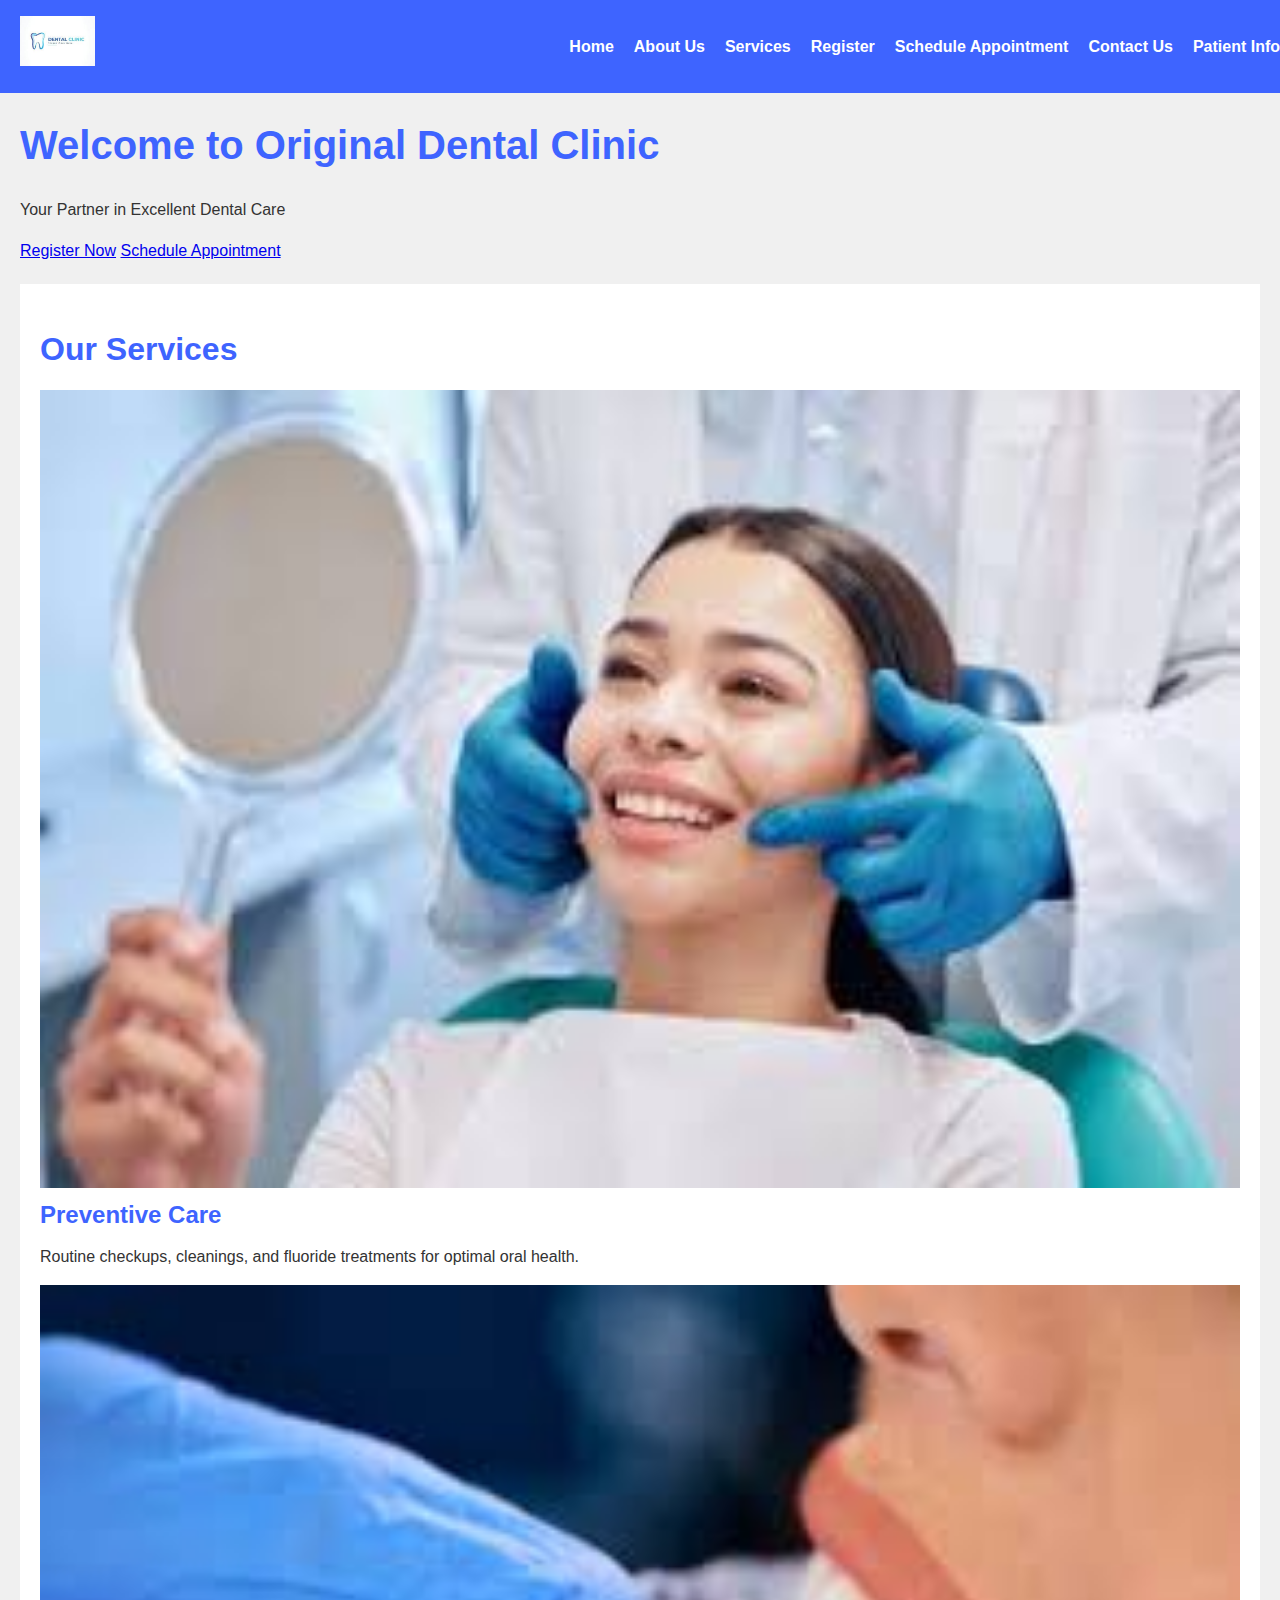
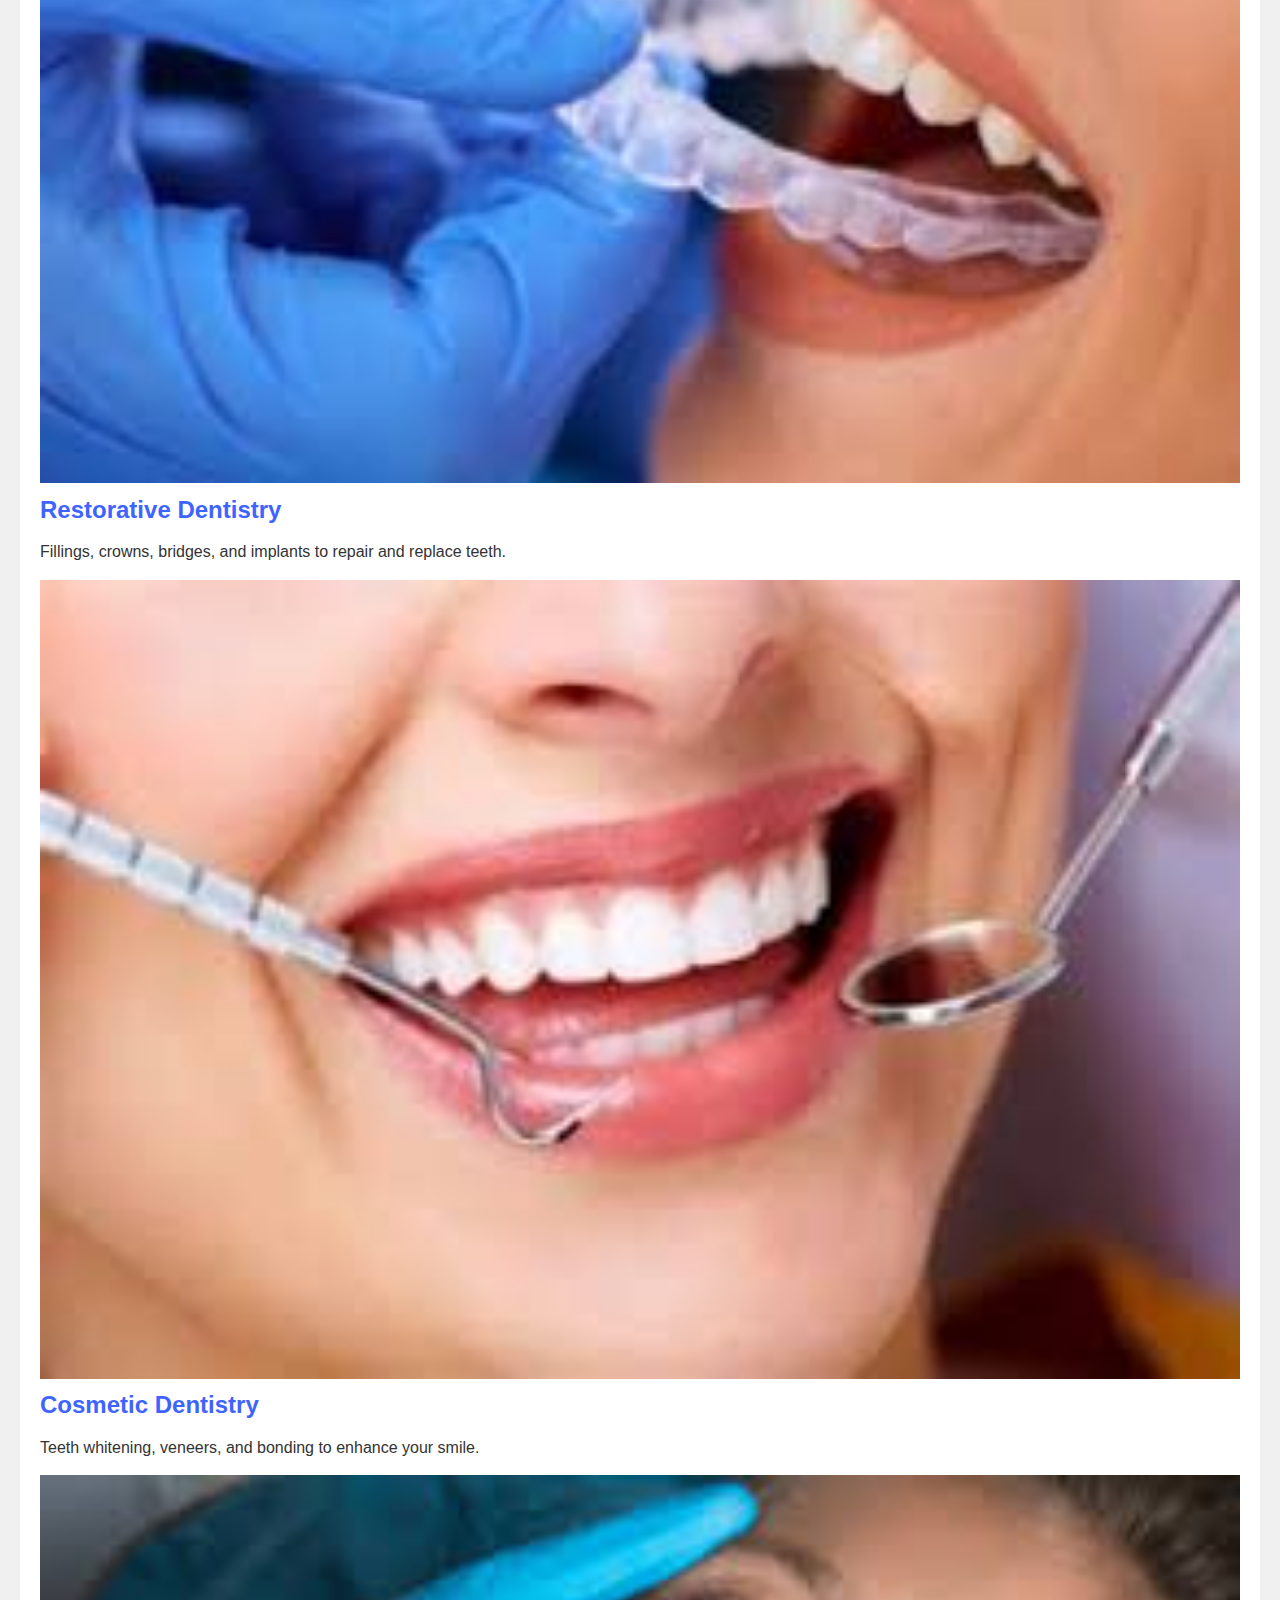
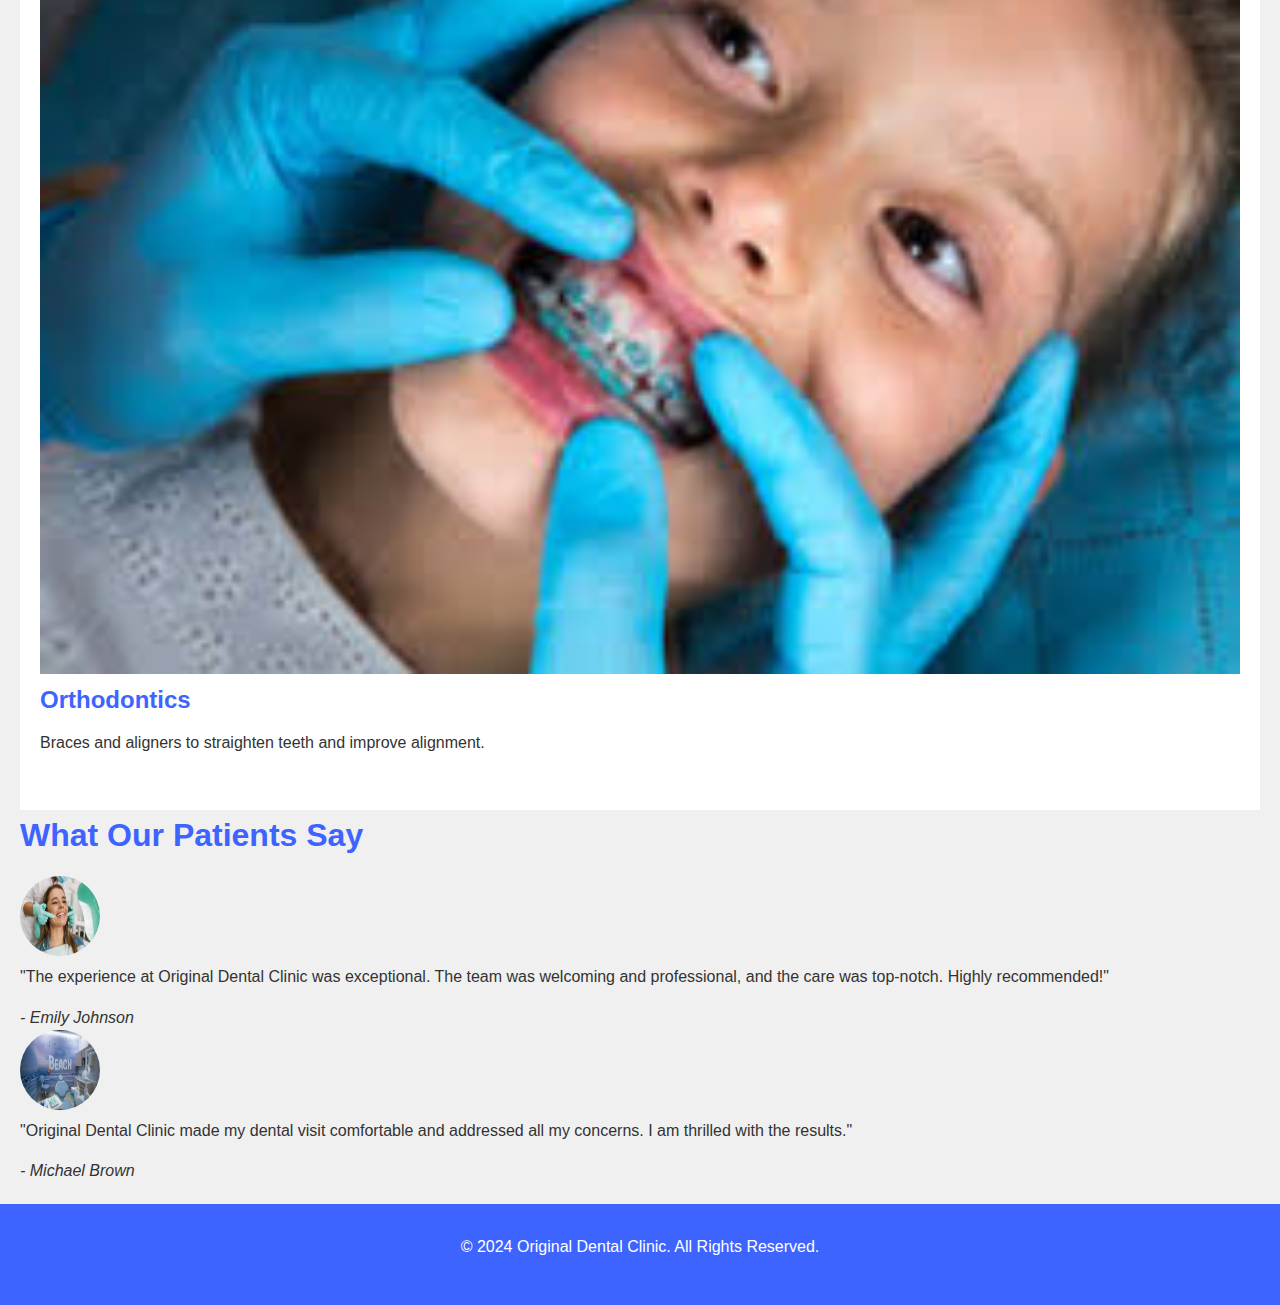
<file: index.html>
<!DOCTYPE html>
<html lang="en">
<head>
    <meta charset="UTF-8">
    <meta name="viewport" content="width=device-width, initial-scale=1.0">
    <title>Original Dental Clinic</title>
    <link rel="stylesheet" href="styles.css">
</head>
<body>
    <header>
        <div class="logo">
            <a href="index.html">
                <img src="logo.jpeg" alt="Original Dental Clinic Logo" style="height: 50px;">
            </a>
        </div>
        <nav>
            <ul>
                <li><a href="index.html">Home</a></li>
                <li><a href="about.html">About Us</a></li>
                <li><a href="services.html">Services</a></li>
                <li><a href="register.html">Register</a></li>
                <li><a href="schedule.html">Schedule Appointment</a></li>
                <li><a href="contact.html">Contact Us</a></li>
                <li><a href="patients.html">Patient Info</a></li>
            </ul>
        </nav>
    </header>

    <main>
        <!-- Hero Section -->
        <section class="hero">
            <div class="hero-content">
                <h1>Welcome to Original Dental Clinic</h1>
                <p>Your Partner in Excellent Dental Care</p>
                <a href="register.html" class="button">Register Now</a>
                <a href="schedule.html" class="button">Schedule Appointment</a>
            </div>
        </section>

        <!-- Services Section -->
        <section class="services">
            <h2>Our Services</h2>
            <div class="service">
                <img src="preventive.jpeg" alt="Preventive Care" style="width: 100%; height: auto;">
                <h3>Preventive Care</h3>
                <p>Routine checkups, cleanings, and fluoride treatments for optimal oral health.</p>
            </div>
            <div class="service">
                <img src="restorative.jpeg" alt="Restorative Dentistry" style="width: 100%; height: auto;">
                <h3>Restorative Dentistry</h3>
                <p>Fillings, crowns, bridges, and implants to repair and replace teeth.</p>
            </div>
            <div class="service">
                <img src="cosmetic.jpeg" alt="Cosmetic Dentistry" style="width: 100%; height: auto;">
                <h3>Cosmetic Dentistry</h3>
                <p>Teeth whitening, veneers, and bonding to enhance your smile.</p>
            </div>
            <div class="service">
                <img src="ortho.jpeg" alt="Orthodontics" style="width: 100%; height: auto;">
                <h3>Orthodontics</h3>
                <p>Braces and aligners to straighten teeth and improve alignment.</p>
            </div>
        </section>

        <!-- Testimonials Section -->
        <section class="testimonials">
            <h2>What Our Patients Say</h2>
            <div class="testimonial">
                <img src="test.jpeg" alt="Patient 1" style="border-radius: 50%; width: 80px; height: 80px;">
                <blockquote>
                    <p>"The experience at Original Dental Clinic was exceptional. The team was welcoming and professional, and the care was top-notch. Highly recommended!"</p>
                </blockquote>
                <cite>- Emily Johnson</cite>
            </div>
            <div class="testimonial">
                <img src="testimonial.jpeg" alt="Patient 2" style="border-radius: 50%; width: 80px; height: 80px;">
                <blockquote>
                    <p>"Original Dental Clinic made my dental visit comfortable and addressed all my concerns. I am thrilled with the results."</p>
                </blockquote>
                <cite>- Michael Brown</cite>
            </div>
        </section>
    </main>

    <footer>
        <div class="container">
            <p>&copy; 2024 Original Dental Clinic. All Rights Reserved.</p>
        </div>
    </footer>
</body>
</html>
</file>
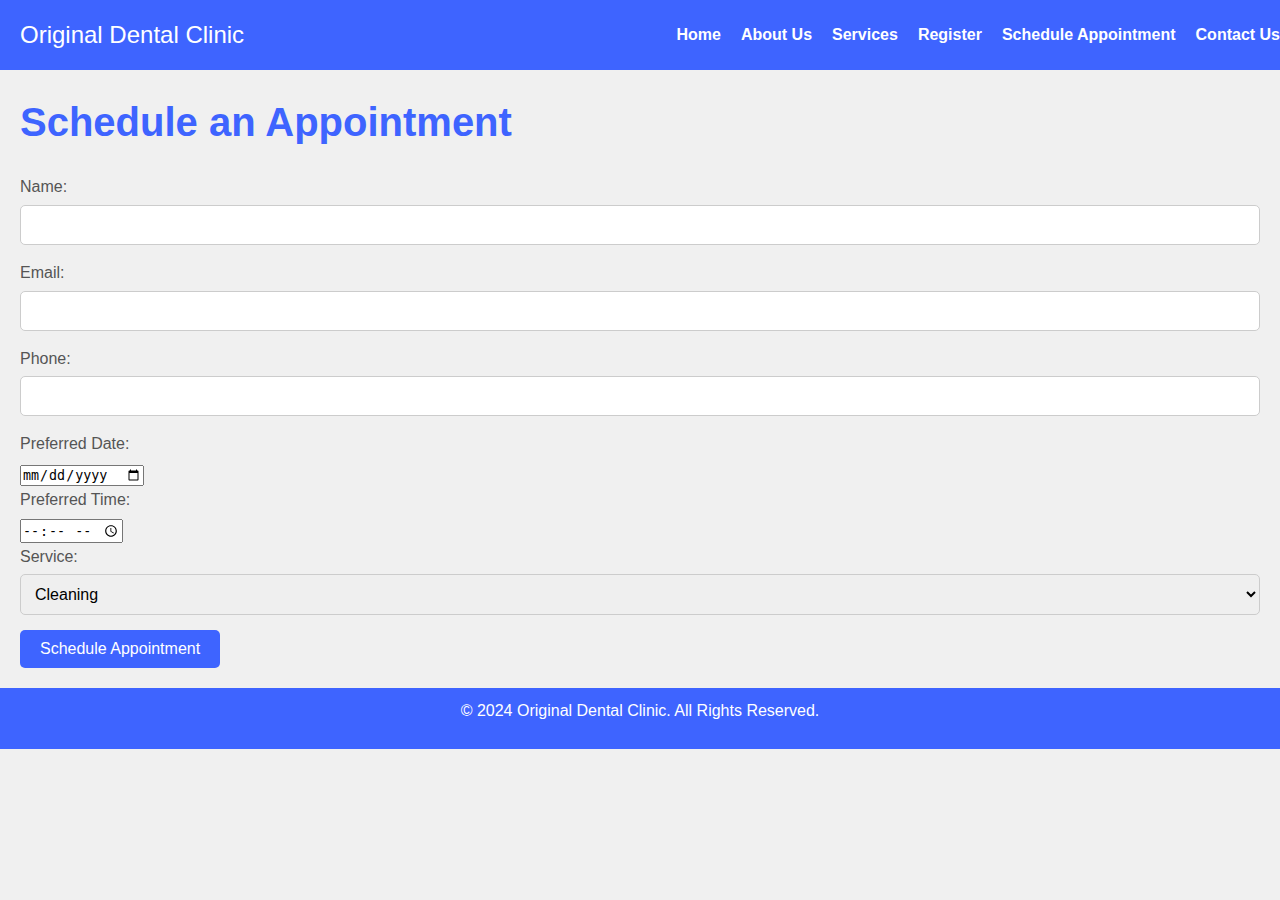
<file: book appointment.html>
<!DOCTYPE html>
<html lang="en">
<head>
    <meta charset="UTF-8">
    <meta name="viewport" content="width=device-width, initial-scale=1.0">
    <title>Schedule Appointment - Original Dental Clinic</title>
    <link rel="stylesheet" href="styles.css">
</head>
<body>
    <header>
        <div class="logo">
            <a href="index.html">Original Dental Clinic</a>
        </div>
        <nav>
            <ul>
                <li><a href="index.html">Home</a></li>
                <li><a href="about.html">About Us</a></li>
                <li><a href="services.html">Services</a></li>
                <li><a href="register.html">Register</a></li>
                <li><a href="schedule-appointment.html">Schedule Appointment</a></li>
                <li><a href="contact.html">Contact Us</a></li>
            </ul>
        </nav>
    </header>

    <main>
        <section class="schedule">
            <h1>Schedule an Appointment</h1>
            <form id="appointmentForm">
                <label for="name">Name:</label>
                <input type="text" id="name" name="name" required>
                <label for="email">Email:</label>
                <input type="email" id="email" name="email" required>
                <label for="phone">Phone:</label>
                <input type="tel" id="phone" name="phone" required>
                <label for="date">Preferred Date:</label>
                <input type="date" id="date" name="date" required>
                <label for="time">Preferred Time:</label>
                <input type="time" id="time" name="time" required>
                <label for="service">Service:</label>
                <select id="service" name="service" required>
                    <option value="cleaning">Cleaning</option>
                    <option value="whitening">Whitening</option>
                    <option value="extraction">Extraction</option>
                    <option value="filling">Filling</option>
                    <option value="checkup">Check-up</option>
                </select>
                <button type="button" id="scheduleAppointmentBtn">Schedule Appointment</button>
            </form>
        </section>
    </main>

    <footer>
        <p>&copy; 2024 Original Dental Clinic. All Rights Reserved.</p>
    </footer>

    <script>
        document.getElementById("scheduleAppointmentBtn").addEventListener("click", function() {
            window.location.href = "appointment_confirmation.html?" + new URLSearchParams(new FormData(document.getElementById("appointmentForm"))).toString();
        });
    </script>
</body>
</html>
</file>
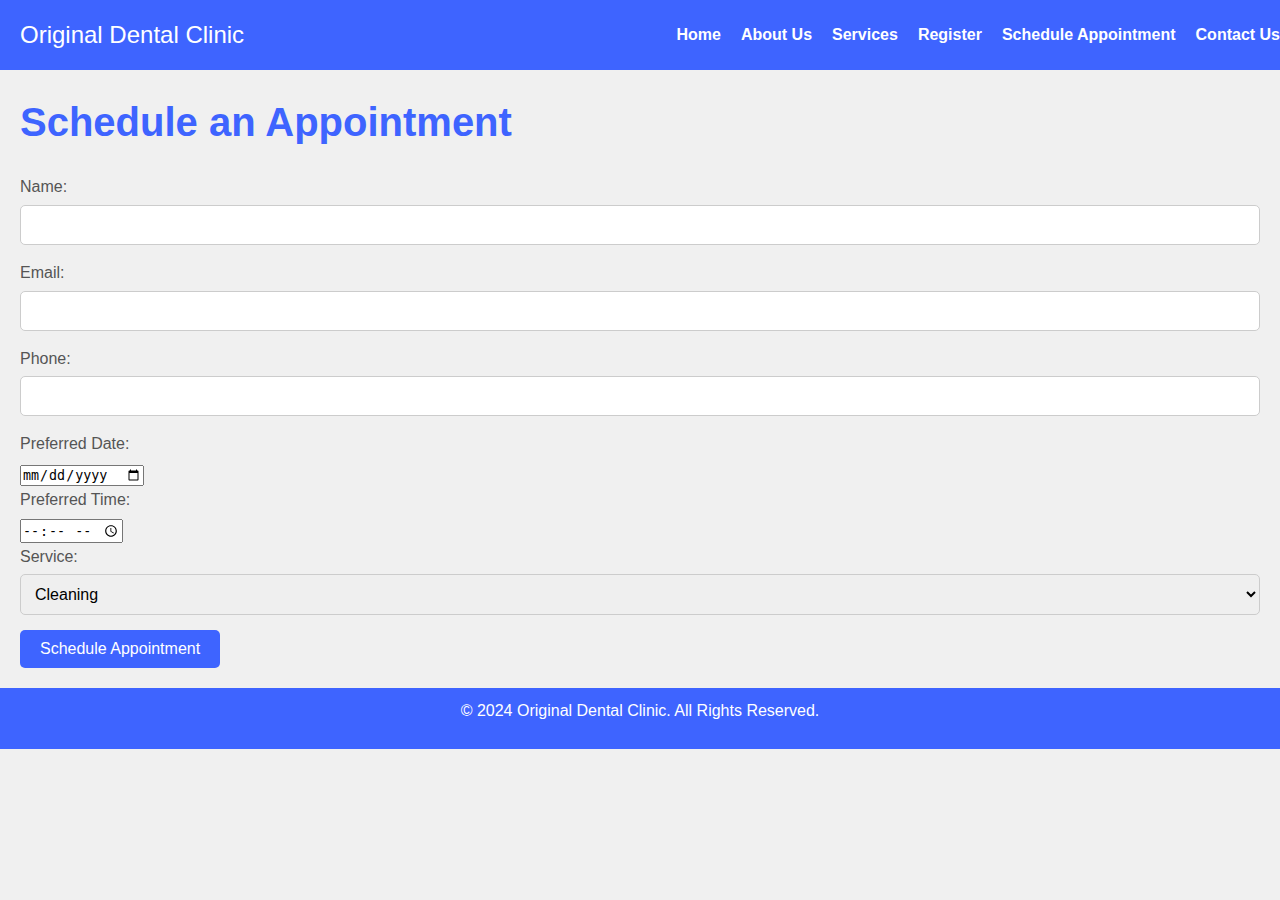
<file: book.html>
<!DOCTYPE html>
<html lang="en">
<head>
    <meta charset="UTF-8">
    <meta name="viewport" content="width=device-width, initial-scale=1.0">
    <title>Schedule Appointment - Original Dental Clinic</title>
    <link rel="stylesheet" href="styles.css">
</head>
<body>
    <header>
        <div class="logo">
            <a href="index.html">Original Dental Clinic</a>
        </div>
        <nav>
            <ul>
                <li><a href="index.html">Home</a></li>
                <li><a href="about.html">About Us</a></li>
                <li><a href="services.html">Services</a></li>
                <li><a href="register.html">Register</a></li>
                <li><a href="schedule.html">Schedule Appointment</a></li>
                <li><a href="contact.html">Contact Us</a></li>
            </ul>
        </nav>
    </header>

    <main>
        <section class="schedule">
            <h1>Schedule an Appointment</h1>
            <form action="schedule-appointment.php" method="post">
                <label for="name">Name:</label>
                <input type="text" id="name" name="name" required>
                <label for="email">Email:</label>
                <input type="email" id="email" name="email" required>
                <label for="phone">Phone:</label>
                <input type="tel" id="phone" name="phone" required>
                <label for="date">Preferred Date:</label>
                <input type="date" id="date" name="date" required>
                <label for="time">Preferred Time:</label>
                <input type="time" id="time" name="time" required>
                <label for="service">Service:</label>
                <select id="service" name="service" required>
                    <option value="cleaning">Cleaning</option>
                    <option value="whitening">Whitening</option>
                    <option value="extraction">Extraction</option>
                    <option value="filling">Filling</option>
                    <option value="checkup">Check-up</option>
                </select>
                <button type="submit">Schedule Appointment</button>
            </form>
        </section>
    </main>

    <footer>
        <p>&copy; 2024 Original Dental Clinic. All Rights Reserved.</p>
    </footer>
</body>
</html>
</file>
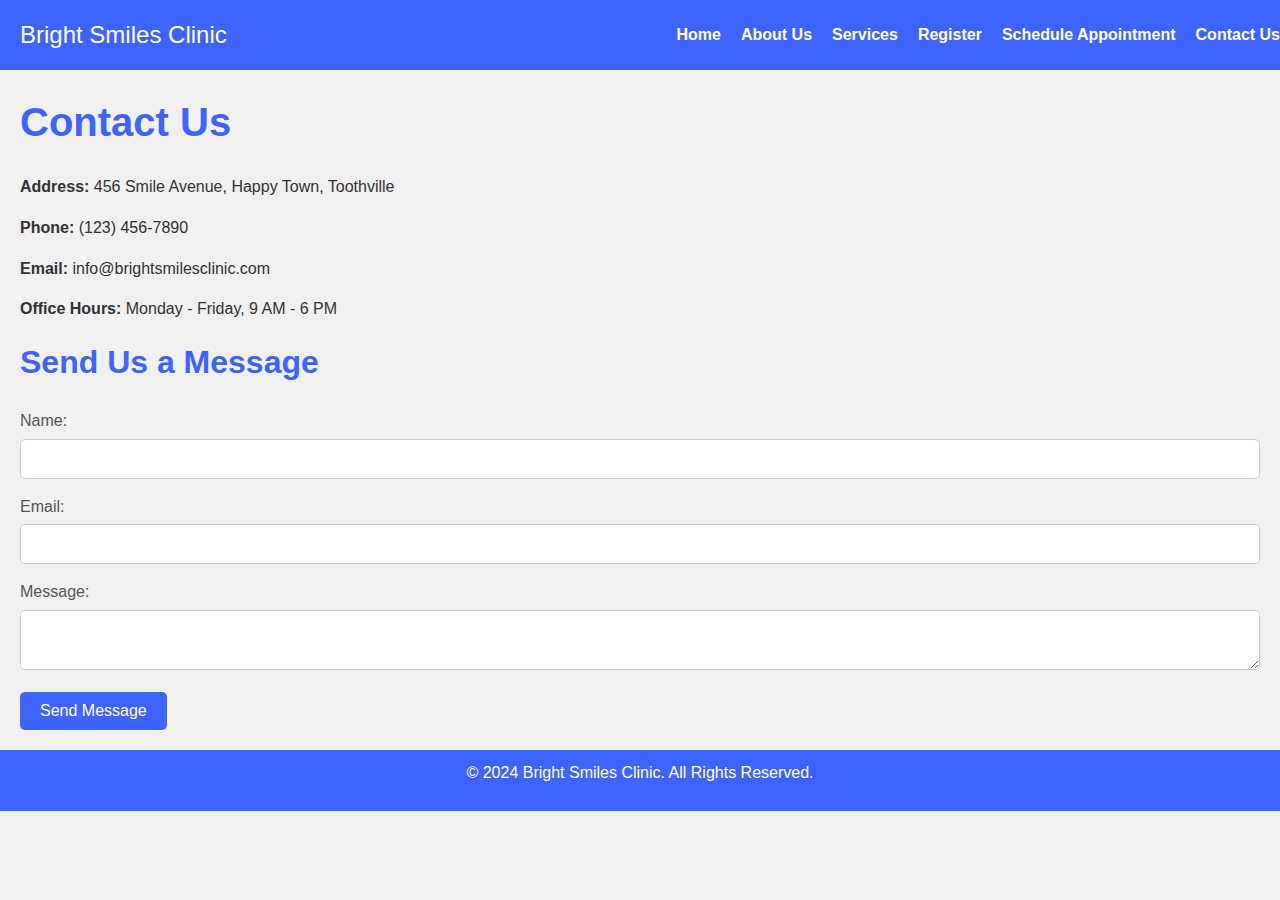
<file: contact.html>
<!DOCTYPE html>
<html lang="en">
<head>
    <meta charset="UTF-8">
    <meta name="viewport" content="width=device-width, initial-scale=1.0">
    <title>Contact Us - Bright Smiles Clinic</title>
    <link rel="stylesheet" href="styles.css">
</head>
<body>
    <header>
        <div class="logo">
            <a href="index.html">Bright Smiles Clinic</a>
        </div>
        <nav>
            <ul>
                <li><a href="index.html">Home</a></li>
                <li><a href="about.html">About Us</a></li>
                <li><a href="services.html">Services</a></li>
                <li><a href="register.html">Register</a></li>
                <li><a href="schedule.html">Schedule Appointment</a></li>
                <li><a href="contact.html">Contact Us</a></li>
            </ul>
        </nav>
    </header>

    <main>
        <section class="contact">
            <h1>Contact Us</h1>
            <div class="contact-details">
                <p><strong>Address:</strong> 456 Smile Avenue, Happy Town, Toothville</p>
                <p><strong>Phone:</strong> (123) 456-7890</p>
                <p><strong>Email:</strong> info@brightsmilesclinic.com</p>
                <p><strong>Office Hours:</strong> Monday - Friday, 9 AM - 6 PM</p>
            </div>
            <div class="contact-form">
                <h2>Send Us a Message</h2>
                <form action="contact.php" method="post">
                    <label for="name">Name:</label>
                    <input type="text" id="name" name="name" required>
                    <label for="email">Email:</label>
                    <input type="email" id="email" name="email" required>
                    <label for="message">Message:</label>
                    <textarea id="message" name="message" required></textarea>
                    <button type="submit">Send Message</button>
                </form>
            </div>
        </section>
    </main>

    <footer>
        <p>&copy; 2024 Bright Smiles Clinic. All Rights Reserved.</p>
    </footer>
</body>
</html>
</file>
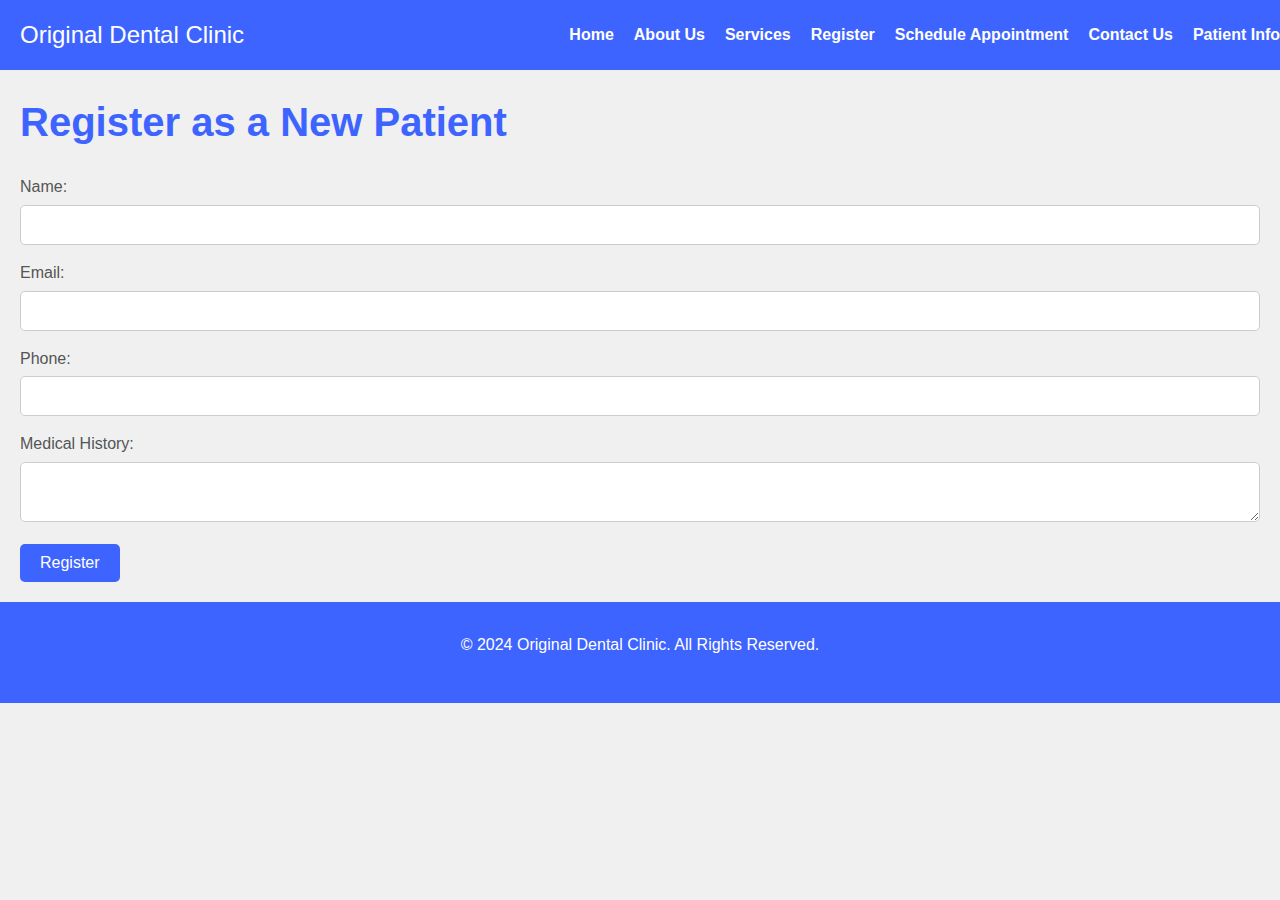
<file: register.html>
<!DOCTYPE html>
<html lang="en">
<head>
    <meta charset="UTF-8">
    <meta name="viewport" content="width=device-width, initial-scale=1.0">
    <title>Register - Original Dental Clinic</title>
    <link rel="stylesheet" href="styles.css">
</head>
<body>
    <header>
        <div class="logo">
            <a href="index.html">Original Dental Clinic</a>
        </div>
        <nav>
            <ul>
                <li><a href="index.html">Home</a></li>
                <li><a href="about.html">About Us</a></li>
                <li><a href="services.html">Services</a></li>
                <li><a href="register.html">Register</a></li>
                <li><a href="schedule.html">Schedule Appointment</a></li>
                <li><a href="contact.html">Contact Us</a></li>
                <li><a href="patients.html">Patient Info</a></li>
            </ul>
        </nav>
    </header>

    <main>
        <section class="register">
            <h1>Register as a New Patient</h1>
            <form id="registrationForm">
                <label for="name">Name:</label>
                <input type="text" id="name" name="name" required>
                <label for="email">Email:</label>
                <input type="email" id="email" name="email" required>
                <label for="phone">Phone:</label>
                <input type="tel" id="phone" name="phone" required>
                <label for="history">Medical History:</label>
                <textarea id="history" name="history" required></textarea>
                <button type="button" id="registerBtn">Register</button>
            </form>
        </section>
    </main>

    <footer>
        <div class="container">
            <p>&copy; 2024 Original Dental Clinic. All Rights Reserved.</p>
        </div>
    </footer>

    <script>
        document.getElementById("registerBtn").addEventListener("click", function() {
            window.location.href = "registration_confirmation.html?" + new URLSearchParams(new FormData(document.getElementById("registrationForm"))).toString();
        });
    </script>
</body>
</html>
</file>
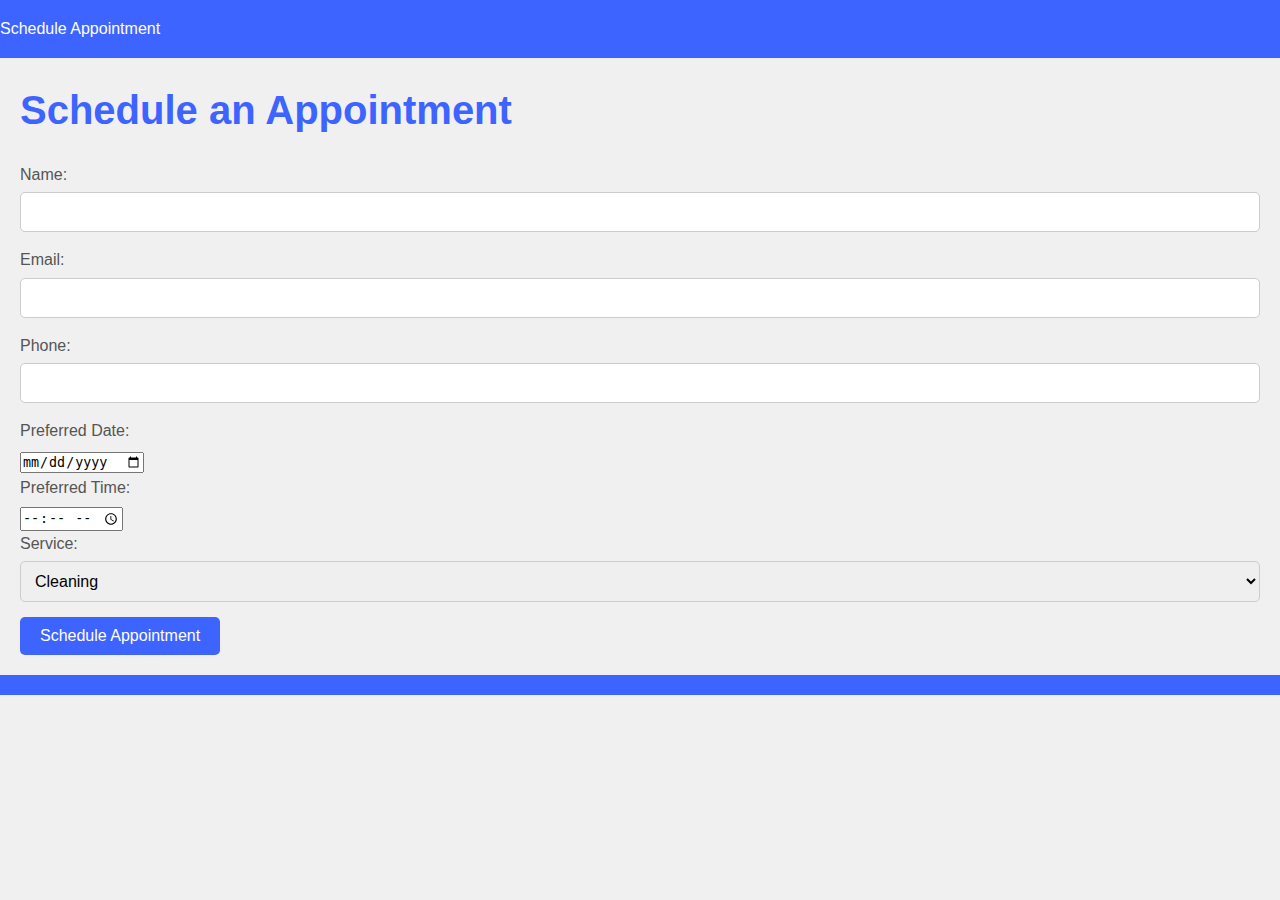
<file: schedule.html>
<!DOCTYPE html>
<html lang="en">
<head>
    <meta charset="UTF-8">
    <meta name="viewport" content="width=device-width, initial-scale=1.0">
    <title>Schedule Appointment - Dental Care</title>
    <link rel="stylesheet" href="styles.css">
</head>
<body>
    <header>
        Schedule Appointment
    </header>

    <main>
        <section class="schedule-appointment">
            <h1>Schedule an Appointment</h1>
            <form id="appointmentForm">
                <label for="name">Name:</label>
                <input type="text" id="name" name="name" required>
                <label for="email">Email:</label>
                <input type="email" id="email" name="email" required>
                <label for="phone">Phone:</label>
                <input type="tel" id="phone" name="phone" required>
                <label for="date">Preferred Date:</label>
                <input type="date" id="date" name="date" required>
                <label for="time">Preferred Time:</label>
                <input type="time" id="time" name="time" required>
                <label for="service">Service:</label>
                <select id="service" name="service" required>
                    <option value="cleaning">Cleaning</option>
                    <option value="whitening">Whitening</option>
                    <option value="extraction">Extraction</option>
                    <option value="filling">Filling</option>
                    <option value="checkup">Check-up</option>
                </select>
                <button type="submit">Schedule Appointment</button>
            </form>
            <div id="appointmentMessage"></div>
        </section>
    </main>

    <footer>
        <!-- Footer content here -->
    </footer>

    <script>
        document.getElementById("appointmentForm").addEventListener("submit", function(event) {
            event.preventDefault();
            
            // Collect form data
            const formData = new FormData(this);
            const formDataObject = {};
            formData.forEach((value, key) => {
                formDataObject[key] = value;
            });

            // Simulate sending data to server (replace with actual AJAX call)
            setTimeout(() => {
                const response = { success: true }; // Simulated response

                // Display confirmation message
                const messageElement = document.getElementById("appointmentMessage");
                if (response.success) {
                    messageElement.innerHTML = "<p>Appointment scheduled successfully!</p>";
                } else {
                    messageElement.innerHTML = "<p>Failed to schedule appointment. Please try again.</p>";
                }

                // Clear form after submission
                this.reset();
            }, 1000); // Simulate 1 second delay for demonstration
        });
    </script>
</body>
</html>
</file>
<file: styles.css>
/* Reset default styles */
* {
    margin: 0;
    padding: 0;
    box-sizing: border-box;
}

/* Global Styles */
body {
    font-family: 'Arial', sans-serif;
    line-height: 1.6;
    background-color: #f0f0f0; /* Light gray background */
    color: #333; /* Dark gray text */
    margin: 0;
    padding: 0;
}

/* Layout */
.container {
    max-width: 1200px;
    margin: 0 auto;
    padding: 20px;
}

/* Header */
header {
    background-color: #3e64ff; /* Blue header background */
    color: #fff; /* White text */
    padding: 1rem 0;
    display: flex;
    align-items: center;
    justify-content: space-between;
}

.logo {
    font-size: 1.5rem;
    margin-left: 20px;
}

.logo a {
    text-decoration: none;
    color: #fff; /* White text */
}

nav ul {
    list-style-type: none;
    display: flex;
}

nav ul li {
    margin-left: 20px;
}

nav ul li a {
    text-decoration: none;
    color: #fff; /* White text */
    font-weight: bold;
    transition: color 0.3s ease;
}

nav ul li a:hover {
    color: #ff6f00; /* Orange hover color */
}

/* Main Content */
main {
    padding: 20px;
}

h1, h2, h3 {
    color: #3e64ff; /* Blue headings */
}


h1 {
    font-size: 2.5rem;
    margin-bottom: 20px;
}

h2 {
    font-size: 2rem;
    margin-bottom: 15px;
}

h3 {
    font-size: 1.5rem;
    margin-bottom: 10px;
}

p {
    margin-bottom: 15px;
}

/* Footer */
footer {
    background-color: #3e64ff; /* Blue footer background */
    color: #fff; /* White text */
    text-align: center;
    padding: 10px 0;
    position: relative;
    bottom: 0;
    width: 100%;
}

/* Service Section */
.services {
    background-color: #fff; /* White background */
    padding: 40px 20px;
    margin-top: 20px;
}

.service-list {
    display: flex;
    flex-wrap: wrap;
    justify-content: space-between;
}

.service-item {
    width: calc(50% - 20px);
    margin-bottom: 30px;
    padding: 20px;
    background-color: #f0f0f0; /* Light gray service item background */
    border-radius: 5px;
    box-shadow: 0 0 10px rgba(0, 0, 0, 0.1);
}

.service-item:hover {
    transform: translateY(-5px);
    transition: transform 0.3s ease;
}

.service-item img {
    width: 100%;
    border-radius: 5px;
    margin-bottom: 10px;
}

.service-item h2 {
    color: #3e64ff; /* Blue heading */
    font-size: 1.8rem;
    margin-bottom: 10px;
}

.service-item p {
    color: #555; /* Dark gray text */
    line-height: 1.5;
}

/* Form */
form {
    margin-top: 20px;
}

form label {
    display: block;
    margin-bottom: 5px;
    color: #555; /* Dark gray text */
}

form input[type="text"],
form input[type="email"],
form input[type="tel"],
form textarea,
form select {
    width: 100%;
    padding: 10px;
    margin-bottom: 15px;
    border: 1px solid #ccc; /* Light gray border */
    border-radius: 5px;
    font-size: 1rem;
}

form button {
    padding: 10px 20px;
    background-color: #3e64ff; /* Blue button background */
    color: #fff; /* White text */
    border: none;
    border-radius: 5px;
    font-size: 1rem;
    cursor: pointer;
    transition: background-color 0.3s ease;
}

form button:hover {
    background-color: #ff6f00; /* Orange hover color */
}

/* Responsive Adjustments */
@media (max-width: 768px) {
    .service-item {
        width: 100%;
    }

    nav ul {
        flex-direction: column;
    }

    nav ul li {
        margin-left: 0;
        margin-bottom: 10px;
    }
}

@media (max-width: 480px) {
    h1 {
        font-size: 2rem;
    }

    h2 {
        font-size: 1.8rem;
    }

    h3 {
        font-size: 1.4rem;
    }
}

.image-style {
    width: 100%;
    height: 500px;
    object-fit: cover;
    border-radius: 10px;
    box-shadow: 0 0 10px rgba(0, 0, 0, 0.5);
  }
</file>
